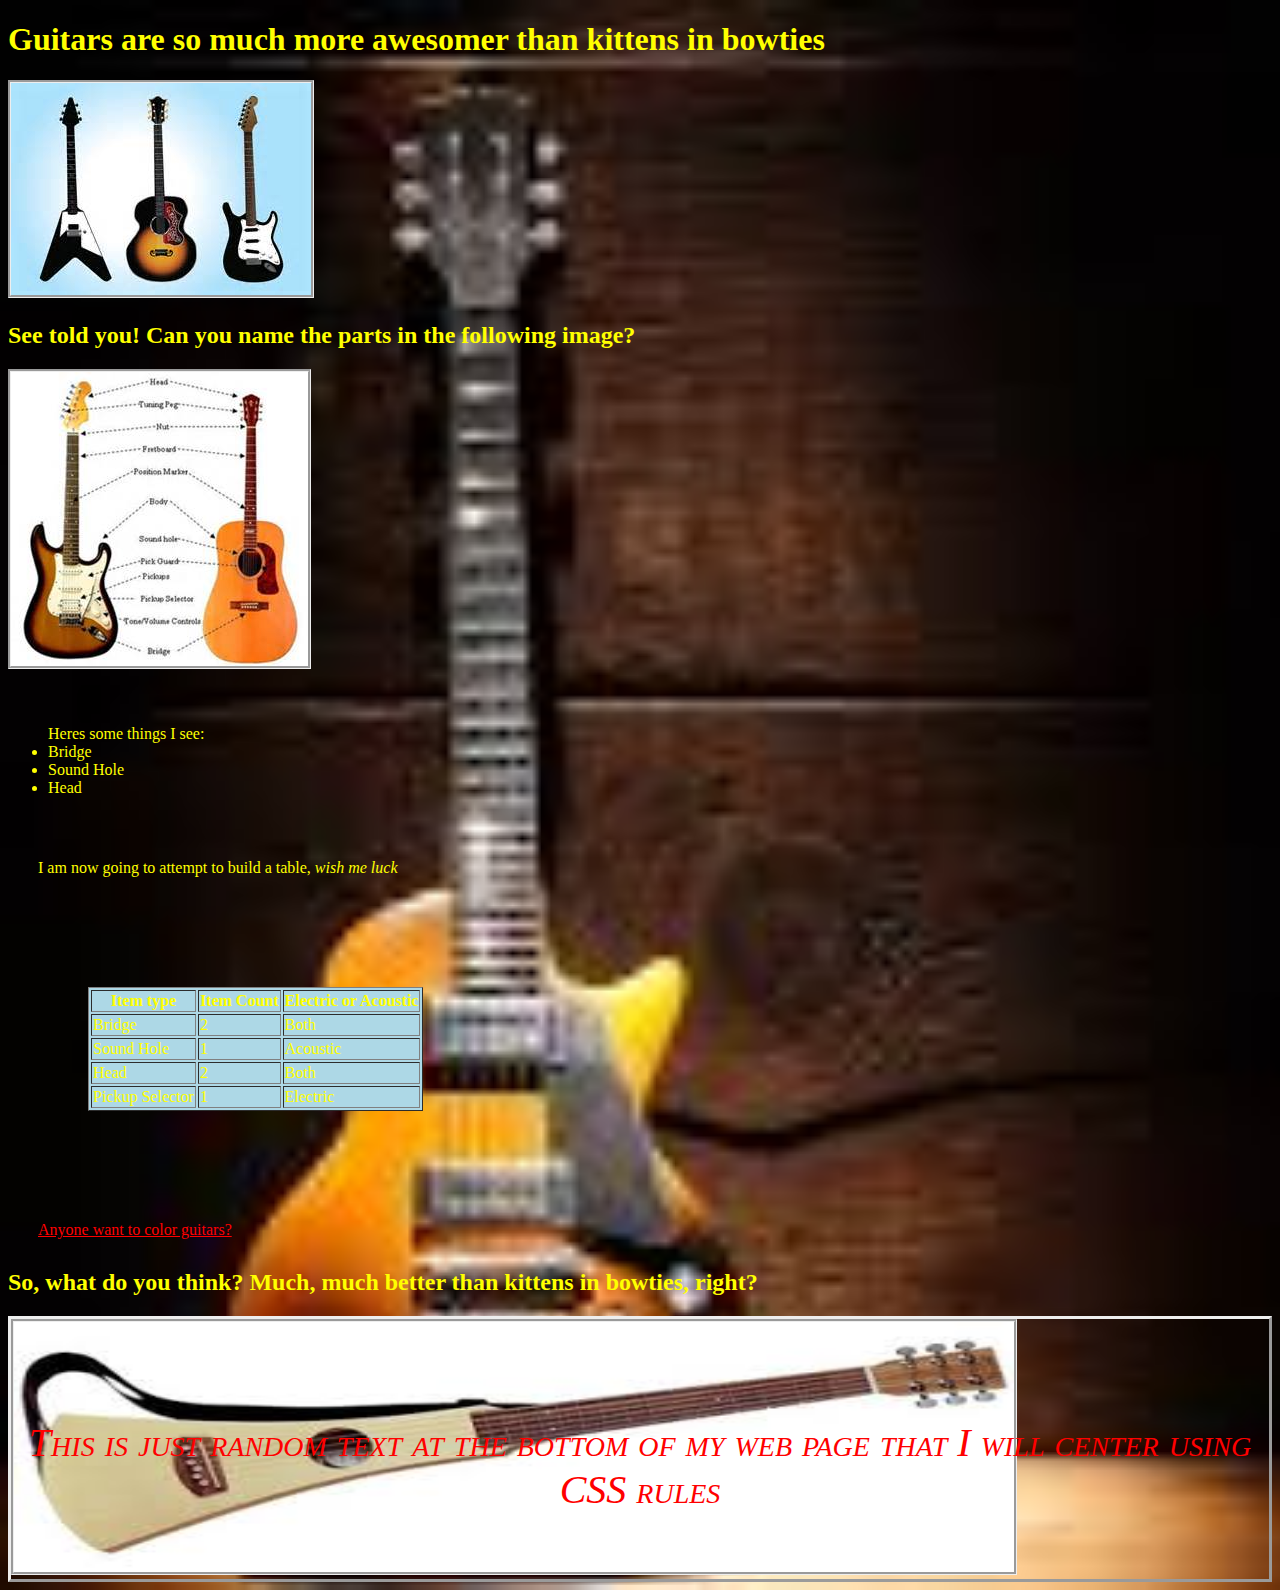
<file: index.html>
<!DOCTYPE html>
<html>
	<head>
		<meta charset="utf-8">
		<link rel="stylesheet" href="style.css" type="text/css">
		<title> Guitars are so much awesomer than kittens in bowties</title>
	</head>
	<body>
		<h1>Guitars are so much more awesomer than kittens in bowties</h1>
		<img src="images\thAJL1VJWU.jpg">
		<h2>See told you! Can you name the parts in the following image?</h2>
		<img src="images\thEX8WNPRJ.jpg">
		<p>
			<h>
				<ul>Heres some things I see:
					<li>Bridge</li>
					<li>Sound Hole</li>
					<li>Head</li>
				</ul>
			</h3>
		</p>
		<p>I am now going to attempt to build a table, <em>wish me luck</em></p>
		<table border="1">
			<tr>
				<th>Item type</th>
				<th>Item Count</th>
				<th>Electric or Acoustic</th>
			</tr>
			<tr>
				<td>Bridge</td>
				<td>2</td>
				<td>Both</td>
			</tr>
			<tr>
				<td>Sound Hole</td>
				<td>1</td>
				<td>Acoustic</td>
			</tr>
			<tr>
				<td>Head</td>
				<td>2</td>
				<td>Both</td>
			</tr>
			<tr>
				<td>Pickup Selector</td>
				<td>1</td>
				<td>Electric</td>
			</tr>
		</table>
		<p>
			<a href="coloringbook.html">Anyone want to color guitars?</a>
		</p>
		<h2>So, what do you think? Much, much better than kittens in bowties, right?</h2>
		<div class="footer"> 
			<img src="images\sm-guitar.jpg" width="1000" height="250">
			<div class="footertext">
			This is just random text at the bottom of my web page that I will center using CSS rules				
			</div>
		</div>
	</body>
</html>
</file>
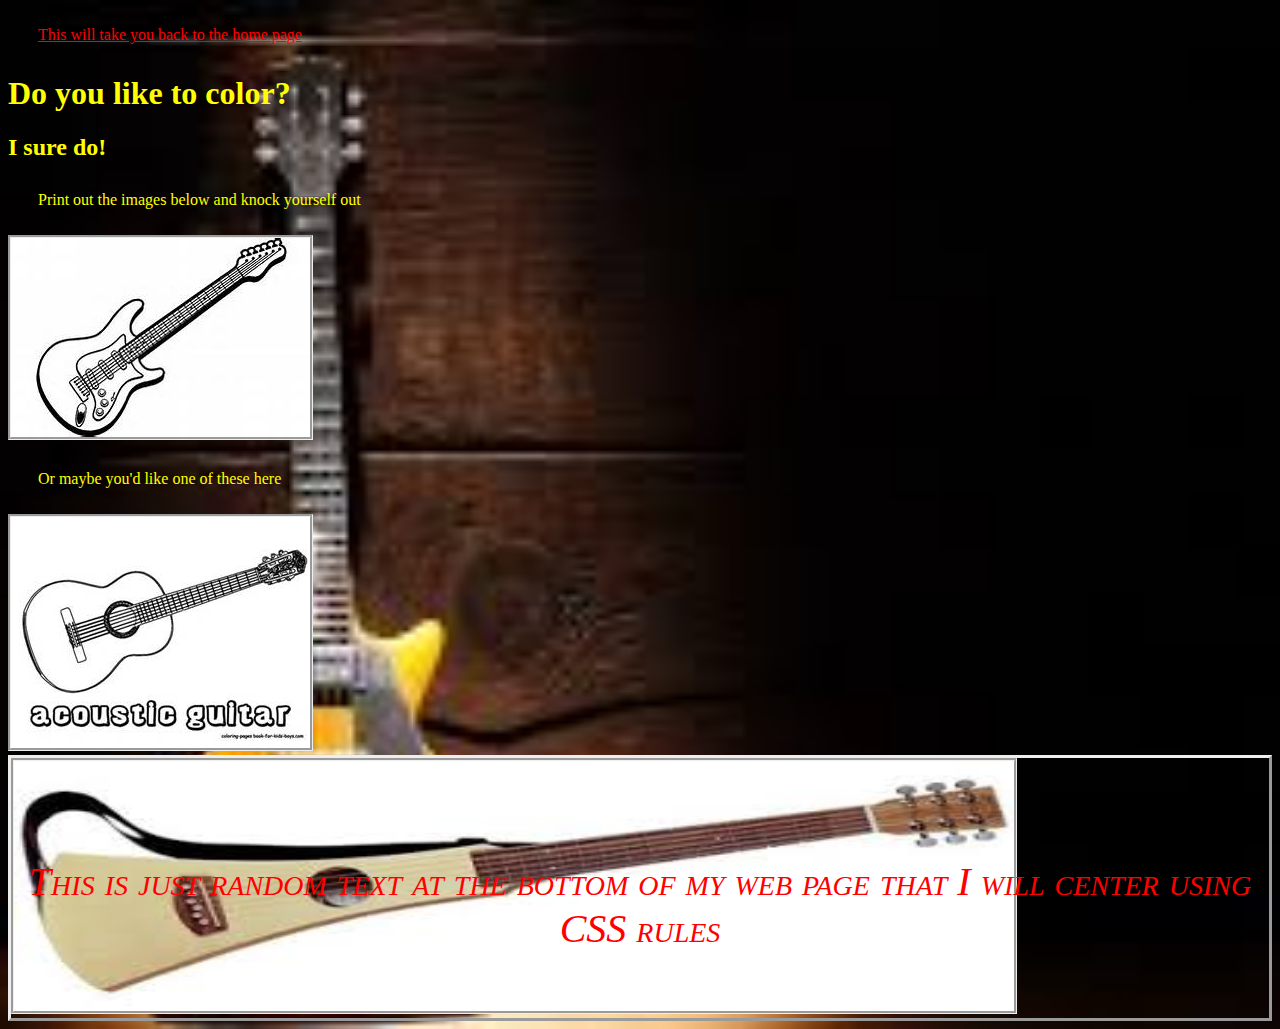
<file: coloringbook.html>
<!DOCTYPE html>

<html>
	<head>
		<meta charset="utf-8">
		<link rel="stylesheet" href="style.css" type="text/css">
		<title>Coloring Book</title>
	</head>
	<nav>
		<p>
			<a href="index.html">This will take you back to the home page</a>
		</p>
	</nav>
	<body>
		<h1>Do you like to color?</h1>
		<h2>I sure do!</h2>
		<p>Print out the images below and knock yourself out</p>
		<img src="images\thWJMVM1L9.jpg">
		<p>Or maybe you'd like one of these here</p>
		<img src="images\th98HVK7R7.jpg">
		<div class="footer"> 
			<img src="images\sm-guitar.jpg" width="1000" height="250">
			<div class="footertext">
			This is just random text at the bottom of my web page that I will center using CSS rules				
			</div>
		</div>		
	</body>
</html>
</file>
<file: style.css>
/* backgound color */

body {
	background-image: url("images/background.jpg");
	background-size: cover;
	color: yellow;
}

/* unvisited link */
a:link {
    color: red;
}

/* visited link */
a:visited {
    color: green;
}

/* mouse over link */
a:hover {
    color: hotpink;
}

/* selected link */
a:active {
    color: blue;
}

/* add padding to p elements */
p {
    padding: 10px 30px 10px 30px;
}

/* add border to images */
img {
	border-style: groove;
}

/* add margin to tables */
table {
    margin: 100px 150px 100px 80px;
    background-color: lightblue; 
}

/* responsive design element */
@media only screen and (max-width: 500px) {
    table {
        background-color: green;
    }
}

/* style footer */
.footer {
	position: relative;
	border-style: outset;
}

/* style centered class */
.footertext {
    position: absolute;    
    text-align: center;
    top: 100px;
    width: 100%;
    font-family: Georgia, serif;
	font-variant: small-caps;
	font-style: oblique;
	font-size: 40px;
	color: red;
}
</file>
